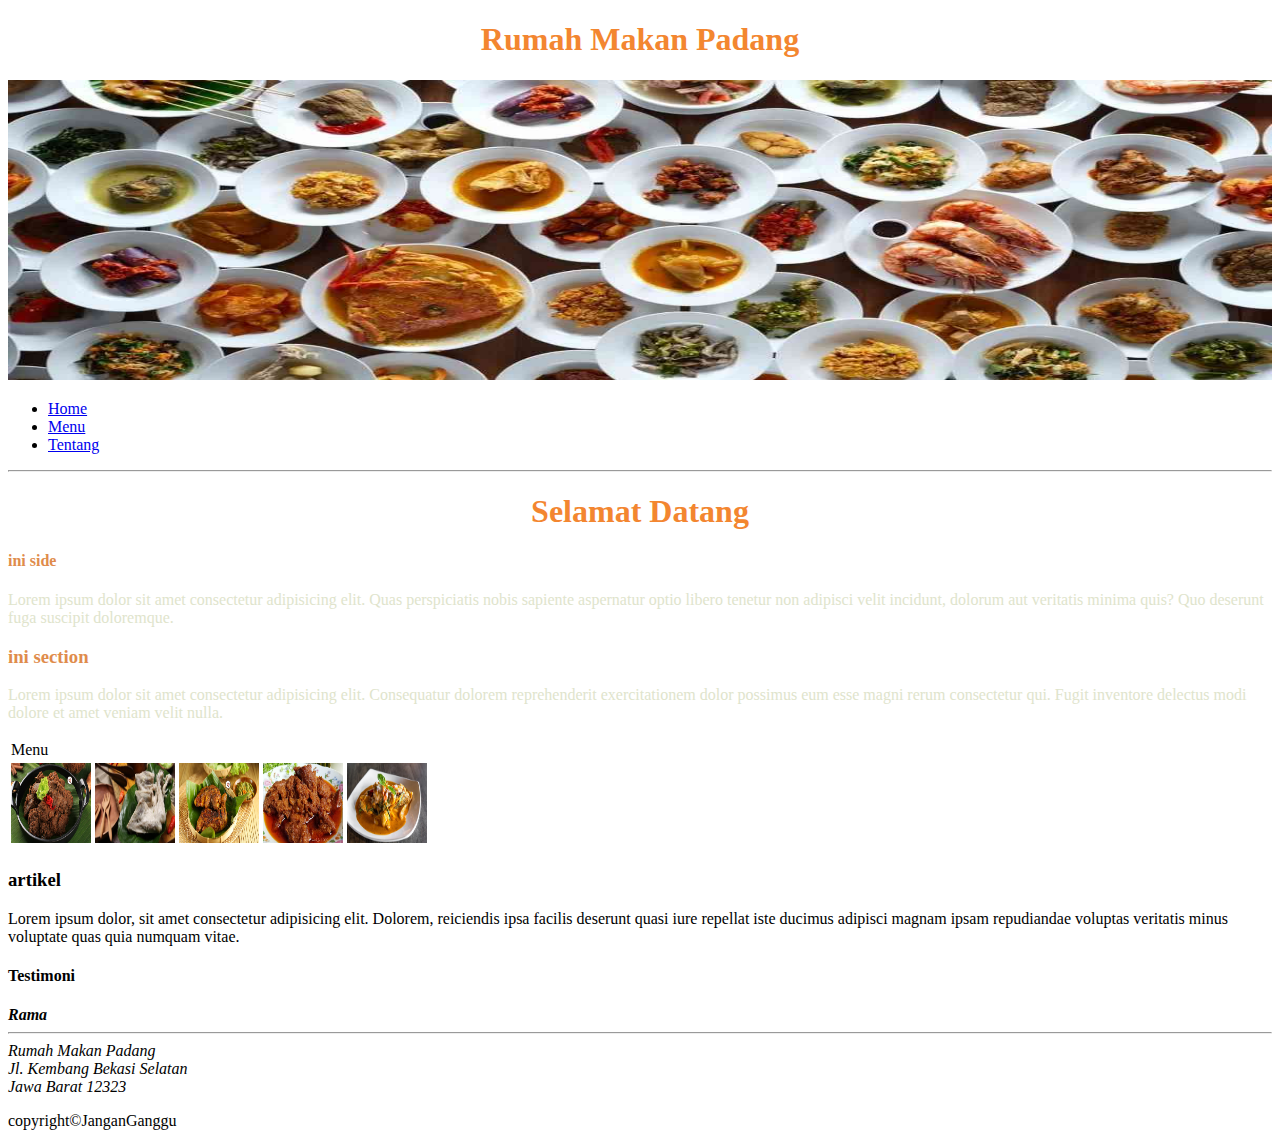
<file: index.html>
<!DOCTYPE html>
<html lang="in">
<head>
    <meta charset="UTF-8">
    <meta http-equiv="X-UA-Compatible" content="IE=edge">
    <meta name="viewport" content="width=device-width, initial-scale=1.0">
    <title>Home</title>
    <link rel="stylesheet" href="D:\HTML>css/style.css"/>
</head>
<body>
  <main>
    <header>
        <h1 style="text-align: center; color:#f38630;">Rumah Makan Padang</h1>
        <img src="img/header.jpg" alt="header" height="300px" width="100%" >
        <nav>
            <ul>
                <li><a href="index.html">Home</a></li>
                <li><a href="menu.html">Menu</a></li>
                <li><a href="about.html">Tentang</a></li>
            </ul>
        </nav>
    </header>
    <hr>
        <h1 style="text-align: center; color: #f38630;">Selamat Datang</h1>
        <aside>
            <h4 style="color: #df8c4c;">ini side</h4>
            <p style="color: #e0e4cc;">
                Lorem ipsum dolor sit amet consectetur adipisicing elit. Quas perspiciatis nobis sapiente aspernatur optio libero tenetur non adipisci velit incidunt, dolorum aut veritatis minima quis? Quo deserunt fuga suscipit doloremque.
            </p>
        </aside>
        <section>
            <h3 style="color: #df8c4c;"> ini section </h3>
            <p style="color: #e0e4cc;">
                Lorem ipsum dolor sit amet consectetur adipisicing elit. Consequatur dolorem reprehenderit exercitationem dolor possimus eum esse magni rerum consectetur qui. Fugit inventore delectus modi dolore et amet veniam velit nulla.
        </section>
        <table>
        <tr>
            <td colspan='5'> Menu
            </td>
        </tr>
        <tr>
            <td><img src="img/img1.jpg" alt="img1" width="80px" height="80px"></td>
            <td><img src="img/img2.jpg" alt="img2" width="80px" height="80px"></td>
            <td><img src="img/img3.jpg" alt="img3" width="80px" height="80px"></td>
            <td><img src="img/img4.jpg" alt="img4" width="80px" height="80px"></td>
            <td><img src="img/img5.jpg" alt="img5" width="80px" height="80px"></td>
        </tr>
    </table>
    <article>
        <h3> artikel </h3>
        <p>
            Lorem ipsum dolor, sit amet consectetur adipisicing elit. Dolorem, reiciendis ipsa facilis deserunt quasi iure repellat iste ducimus adipisci magnam ipsam repudiandae voluptas veritatis minus voluptate quas quia numquam vitae.
        </p>
    </article>
    <h4>Testimoni</h4>
    <i>
        <strong>Rama</strong><br>
    </i>
    <hr>
    <footer>
        <address>
            Rumah Makan Padang <br>
            Jl. Kembang Bekasi Selatan <br>
            Jawa Barat 12323
        </address>
        <p>copyright&copy;JanganGanggu</p>
    </footer>
  </main>  
</body>
</html>
</file>
